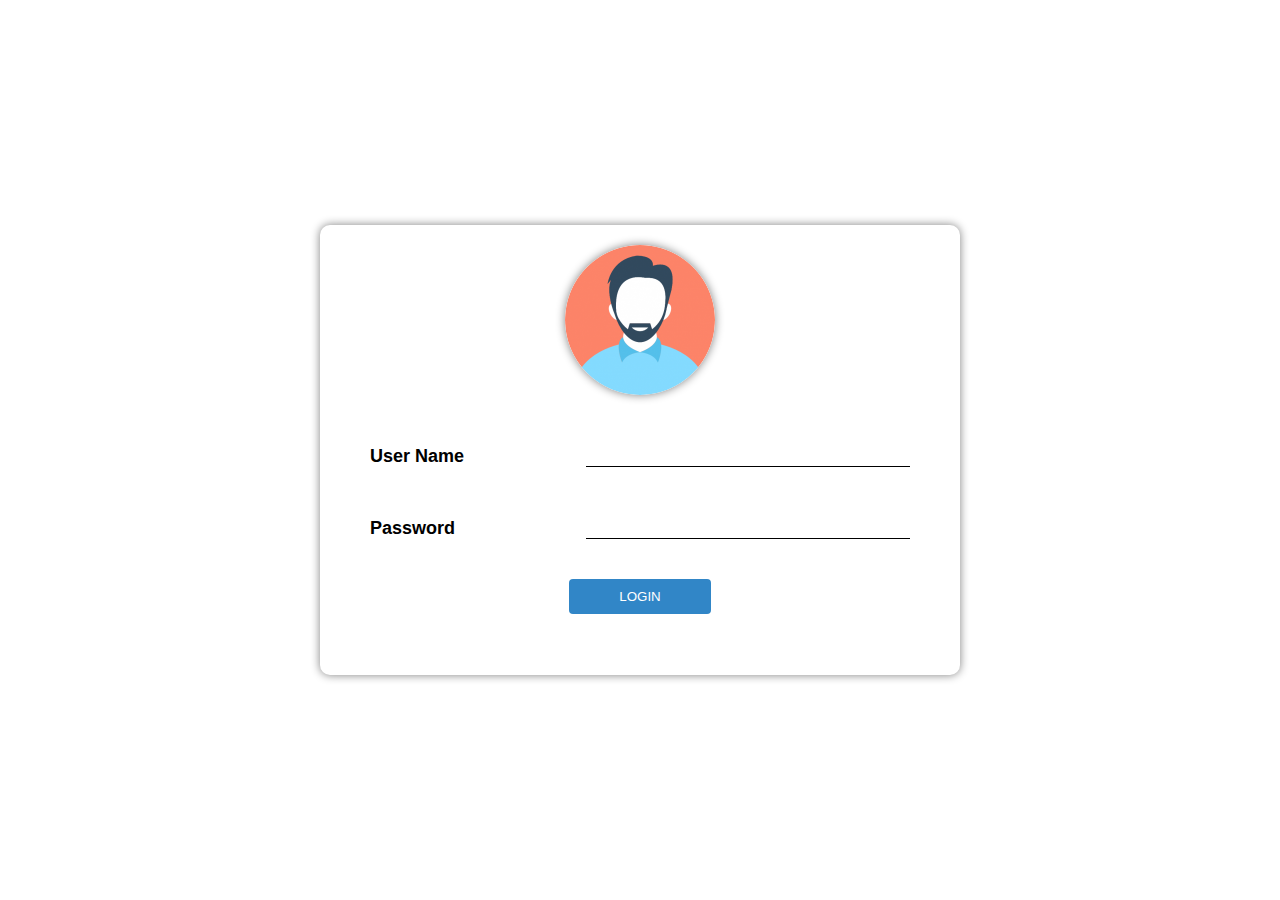
<file: index.html>
<!DOCTYPE html>
<html lang="en">
  <head>
    <meta charset="UTF-8" />
    <meta http-equiv="X-UA-Compatible" content="IE=edge" />
    <meta name="viewport" content="width=device-width, initial-scale=1.0" />
    <title>Login Form</title>
    <link rel="stylesheet" href="./style.css" />
    <link rel="icon" type="image/x-icon" href="./user.png" />
  </head>
  <body>
    <div class="mainContainer">
      <form class="formContainer">
        <div class="imgContainer">
          <img src="./user.png" alt="user resmi" />
        </div>
        <div class="inputContainer">
          <label for="userName">User Name</label>
          <input type="text" id="userName" name="userName" />
        </div>
        <div class="inputContainer">
          <label for="password">Password</label>
          <input type="password" id="password" name="password" />
        </div>
        <div class="buttonContainer">
          <button>LOGIN</button>
        </div>
      </form>
    </div>
  </body>
</html>
</file>
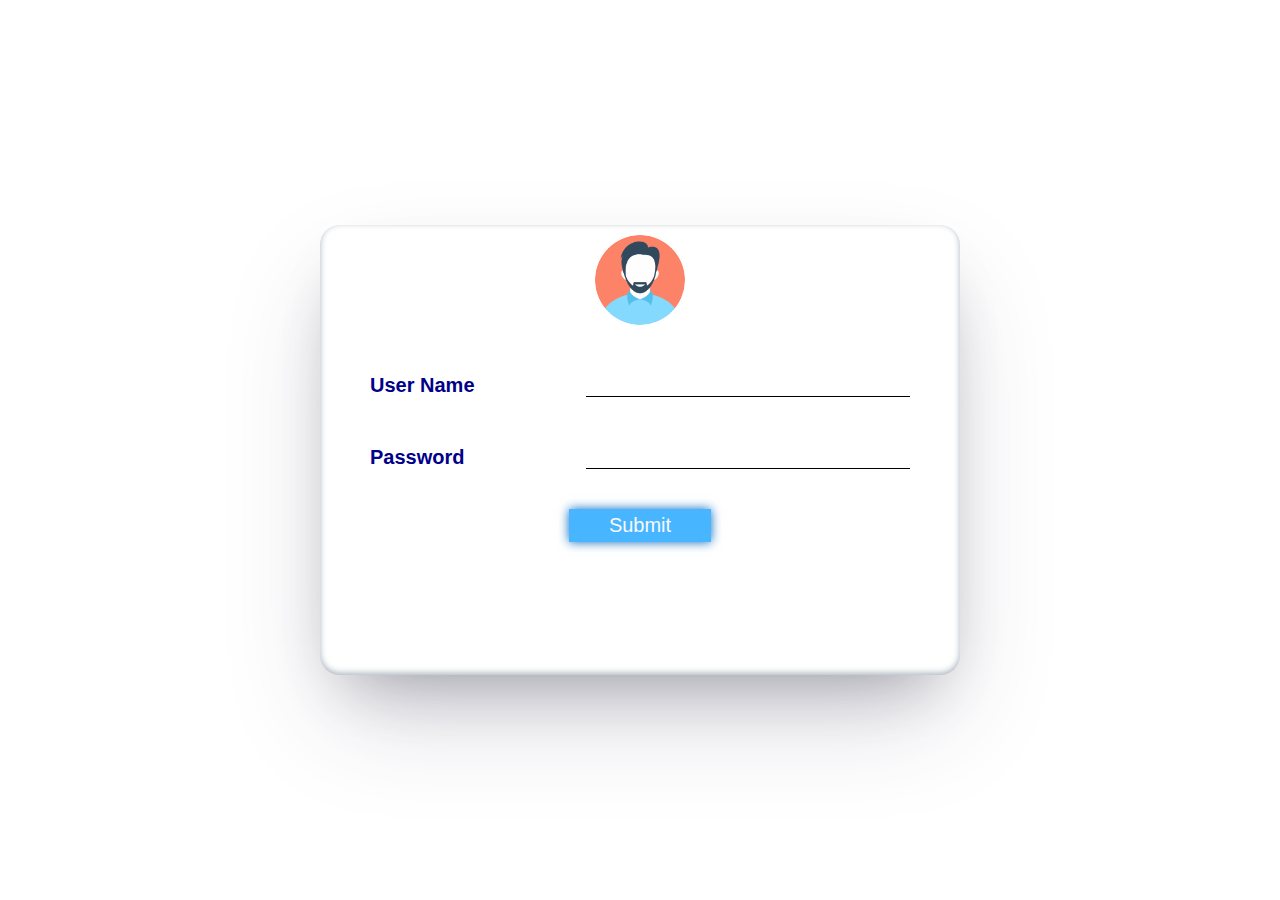
<file: flexbox.html>
<!DOCTYPE html>
<html lang="en">
  <head>
    <meta charset="UTF-8" />
    <meta http-equiv="X-UA-Compatible" content="IE=edge" />
    <meta name="viewport" content="width=device-width, initial-scale=1.0" />
    <title>Document</title>
    <link rel="stylesheet" href="style1.css" />
    <link rel="icon" type="image/x-icon" href="/user.png" />
  </head>
  <body>
    <div id="maincontainer">
      <div class="formcontainer">
        <div class="imgcontainer">
          <img src="user.png" alt="" />
        </div>
        <div class="inputcontainer">
          <label for="username">User Name</label>
          <input type="text" id="username" />
        </div>
        <div class="inputcontainer">
          <label for="password">Password</label>
          <input type="password" id="password" />
        </div>
        <div class="btncontainer">
          <button>Submit</button>
        </div>
      </div>
    </div>
  </body>
</html>
</file>
<file: style.css>
*{
    margin: 0;
    padding: 0;
    box-sizing: border-box;
    font-family: sans-serif;
}

.mainContainer{
    width: 100%;
    height: 100vh;
    display: flex;
    justify-content: center;
    align-items: center;
}

.formContainer{
    width: 50%;
    height: 50%;
    box-shadow: 0px 0px 10px 0px gray;
    border-radius: 10px;
}

.imgContainer{
    display: flex;
    justify-content: center;
    margin-top: 20px;
}
.imgContainer img{
    width: 150px;
    height: 150px;
    box-shadow: 0px 0px 10px 0px gray;
    border-radius: 50%;
}
.inputContainer{
    display: flex;
    justify-content: space-between;
    align-items: flex-end;
    margin: 40px 50px;
}
.inputContainer label{
    font-size: 18px;
    font-weight: bold;
}
.inputContainer input{
    width: 60%;
    padding: 5px 10px;
    font-size: 18px;
    border: none;
    border-bottom: 1px solid;
    caret-color: rgb(49, 134, 199);
}
.inputContainer input:focus{
    outline: none;
    border-bottom: 1px solid rgb(49, 134, 199);
}

.buttonContainer{
    display: flex;
    justify-content: center;
}
.buttonContainer button{
    cursor: pointer;
    padding: 10px 50px;
    border: none;
    background-color: rgb(49, 134, 199);
    color: white;
    border-radius: 4px;
    transition: all 0.2s linear;
}

.buttonContainer button:hover {
    padding: 10px 70px;
    box-shadow: 0px 0px 20px 0px rgb(114, 184, 8);
    background-color: rgb(114, 184, 8);
}
</file>
<file: style1.css>
* {
  margin: 0;
  padding: 0;
  box-sizing: border-box;
  font-family: sans-serif;
}
#maincontainer {
  height: 100vh;
  width: 100%;
  /* background-color: aqua; */
  display: flex;
  justify-content: center;
  align-items: center;
  /* border: 2px solid red; */
}
.formcontainer {
  height: 50%;
  width: 50%;
  /* border: 2px solid red; */
  box-shadow: rgba(50, 50, 93, 0.25) 0px 50px 100px -20px,
    rgba(0, 0, 0, 0.3) 0px 30px 60px -30px,
    rgba(10, 37, 64, 0.35) 0px -2px 6px 0px inset;
  border-radius: 20px;
  transition: 0.8s;
  border: none;
}
.formcontainer:hover {
}
.imgcontainer {
  display: flex;
  justify-content: center;

  margin-top: 10px;
}
.imgcontainer img {
  height: 90px;
  width: 90px;
  border-radius: 50%;
  transition: 0.4s;
}
.imgcontainer img:hover {
  box-shadow: rgba(0, 0, 0, 0.3) 0px 19px 38px,
    rgba(0, 0, 0, 0.22) 0px 15px 12px;
}
.inputcontainer {
  display: flex;
  justify-content: space-between;
  align-items: flex-end;
  margin: 40px 50px;
}

.inputcontainer label {
  font-size: 20px;
  font-weight: bold;
  font-family: "Segoe UI", Tahoma, Geneva, Verdana, sans-serif;
  color: darkblue;
  transition: 0.4s;
}
.inputcontainer label:hover {
  font-size: 23px;
  font-weight: bold;
  color: rgb(24, 24, 224);
  margin-left: 10px;
}
.inputcontainer input:focus {
  outline: none;
  border-bottom: 1px solid rgb(49, 134, 199);
}

.inputcontainer input {
  width: 60%;
  border: none;
  border-bottom: 1px solid black;
  padding: 5px 10px;
  font-size: 18px;
  caret-color: #47b5ff;
}
.btncontainer {
  display: flex;
  justify-content: center;
  margin: 20px;
}
.btncontainer button {
  padding: 5px 40px;
  font-size: 20px;
  font-family: sans-serif;
  background-color: #47b5ff;
  color: #f9f9f9;
  border: none;
  box-shadow: 0px 0px 10px 0px rgb(11, 106, 188);
  transition: 0.4s;
}
.btncontainer button:hover {
  padding: 5px 80px;
  background-color: #5fd068;
  box-shadow: 0px 0px 10px 0px rgb(20, 163, 106);
}
</file>
